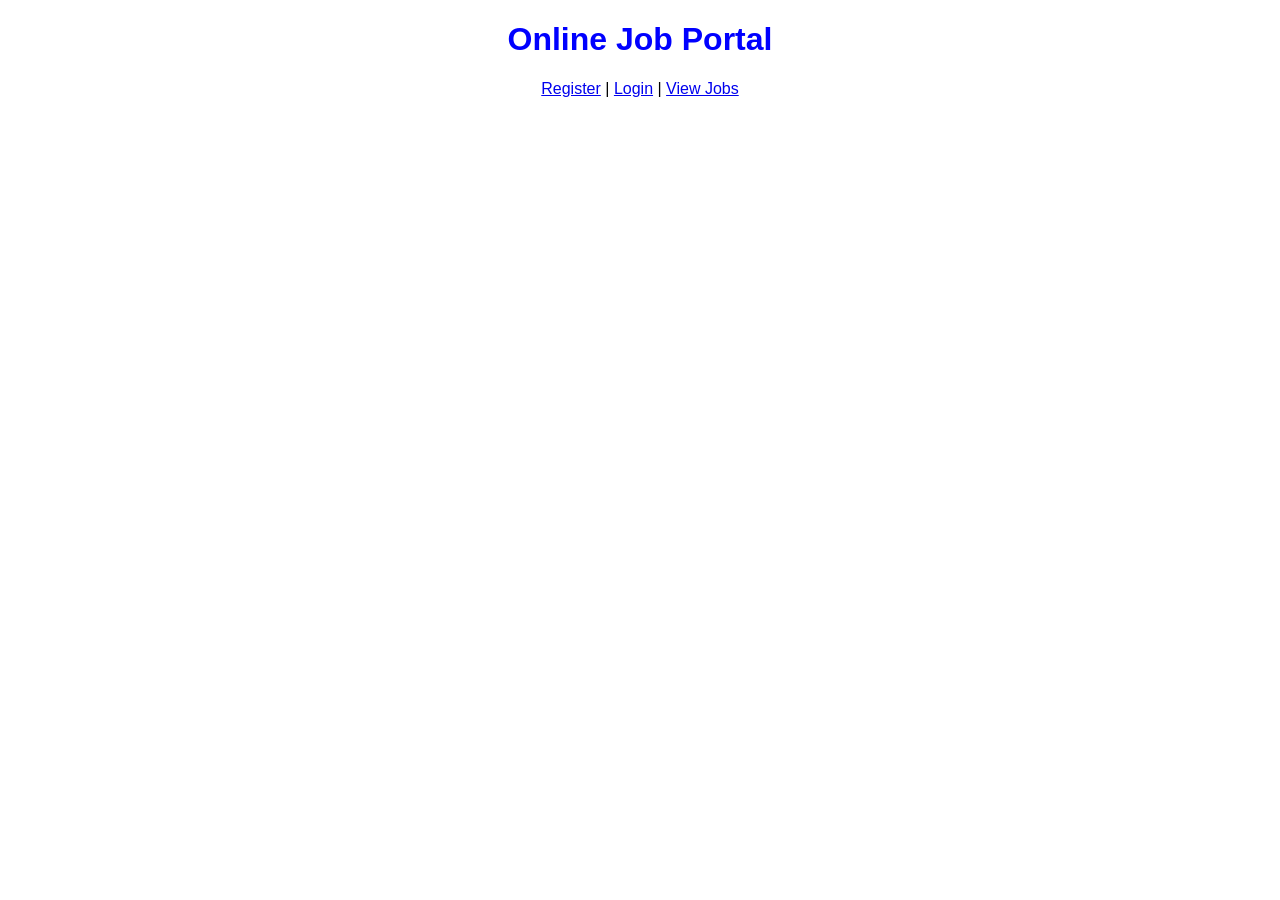
<file: index.html>
<!DOCTYPE html>
<html>
<head>
<title>Online Job Portal</title>
<link rel="stylesheet" href="style.css">
</head>

<body>

<h1>Online Job Portal</h1>

<a href="register.html">Register</a> |
<a href="login.html">Login</a> |
<a href="jobs.html">View Jobs</a>

</body>
</html>
</file>
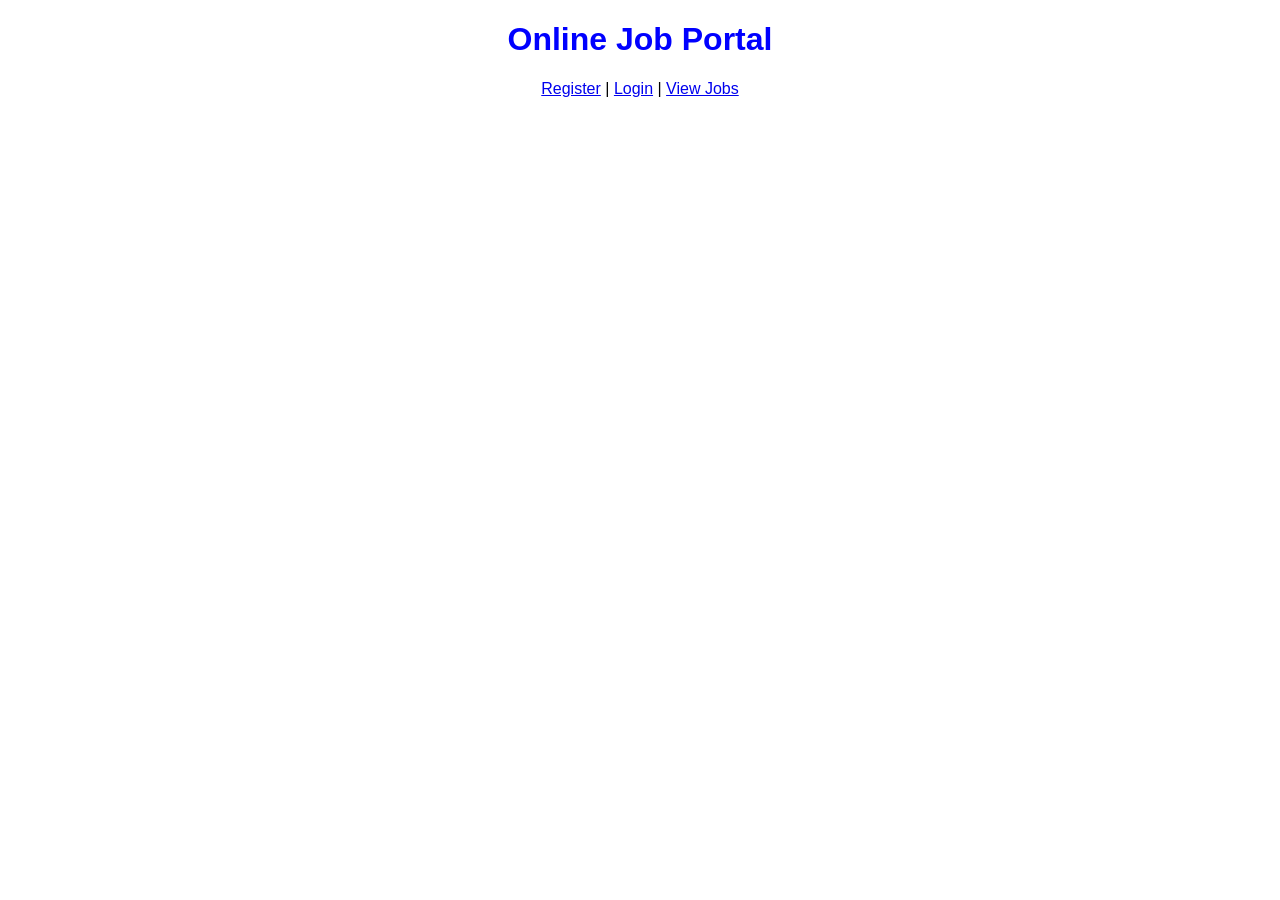
<file: jobportal/index.html>
<!DOCTYPE html>
<html>
<head>
<title>Online Job Portal</title>
<link rel="stylesheet" href="style.css">
</head>

<body>

<h1>Online Job Portal</h1>

<a href="register.html">Register</a> |
<a href="login.html">Login</a> |
<a href="jobs.html">View Jobs</a>

</body>
</html>
</file>
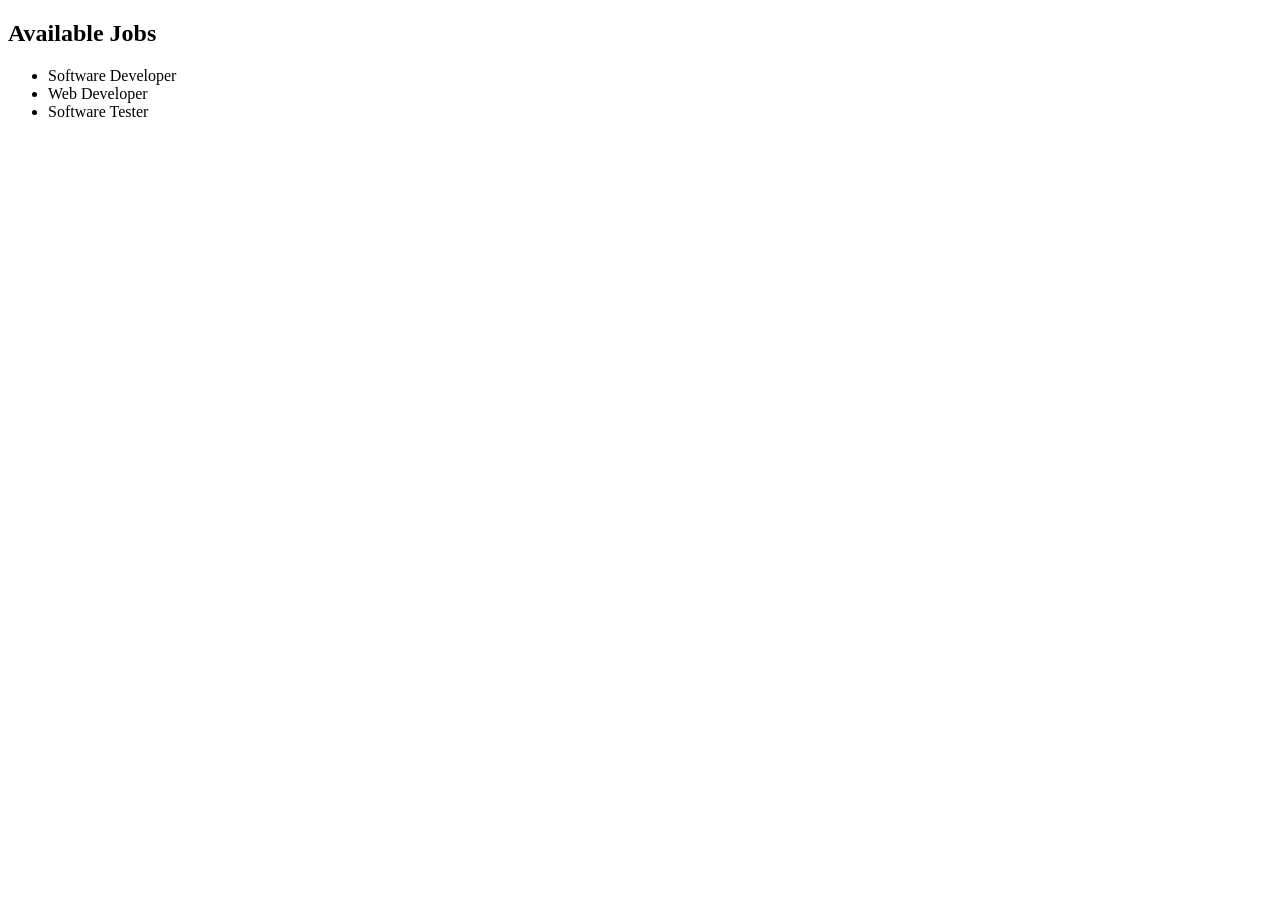
<file: jobs.html>
<!DOCTYPE html>
<html>
<head>
<title>Jobs</title>
</head>

<body>

<h2>Available Jobs</h2>

<ul>
<li>Software Developer</li>
<li>Web Developer</li>
<li>Software Tester</li>
</ul>

</body>
</html>
</file>
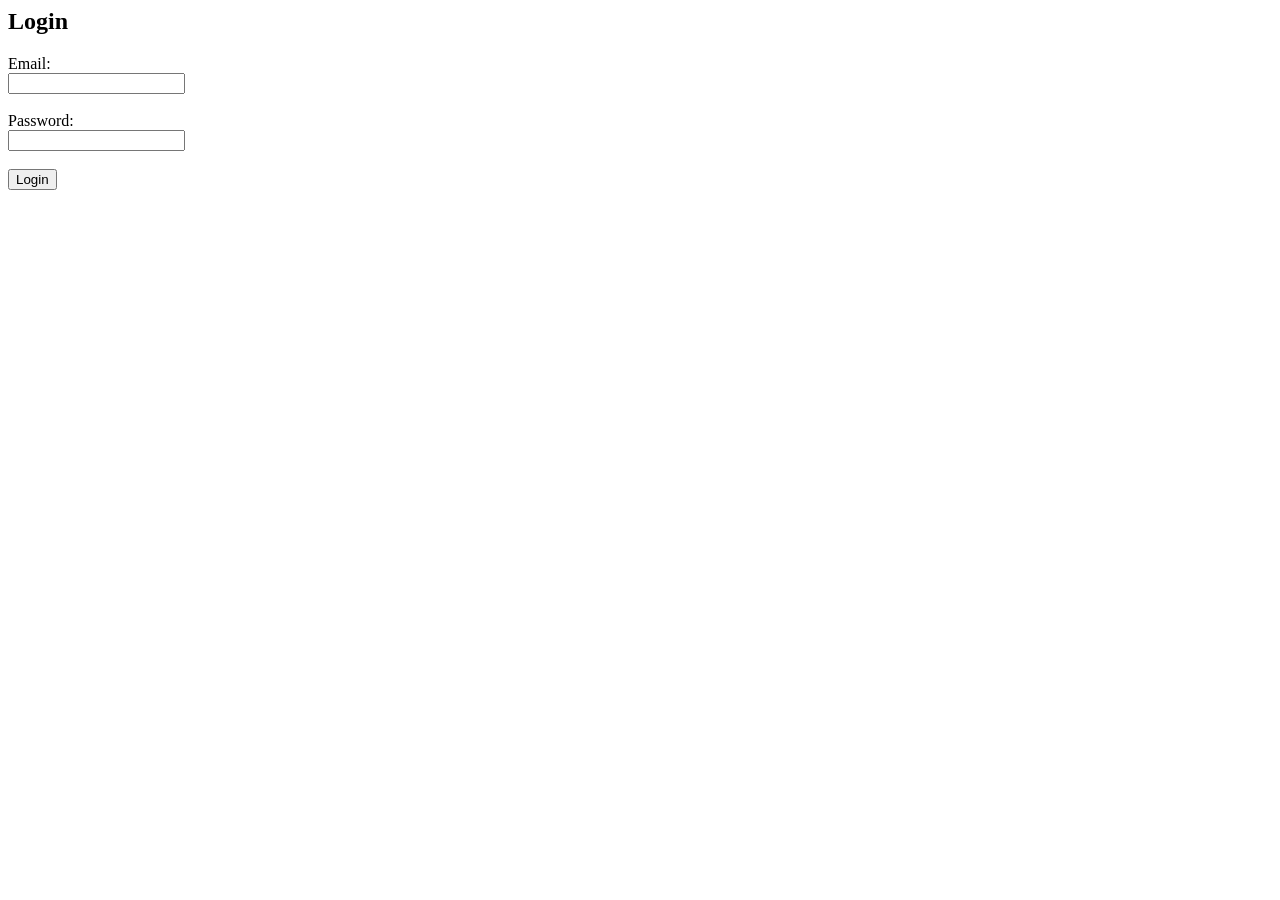
<file: login.html>
<html>
<body>

<h2>Login</h2>

<form onsubmit="loginUser(); return false;">

Email:<br>
<input type="email" id="email"><br><br>

Password:<br>
<input type="password" id="password"><br><br>

<button type="submit">Login</button>

</form>

<script src="script.js"></script>

</body>
</html>
</file>
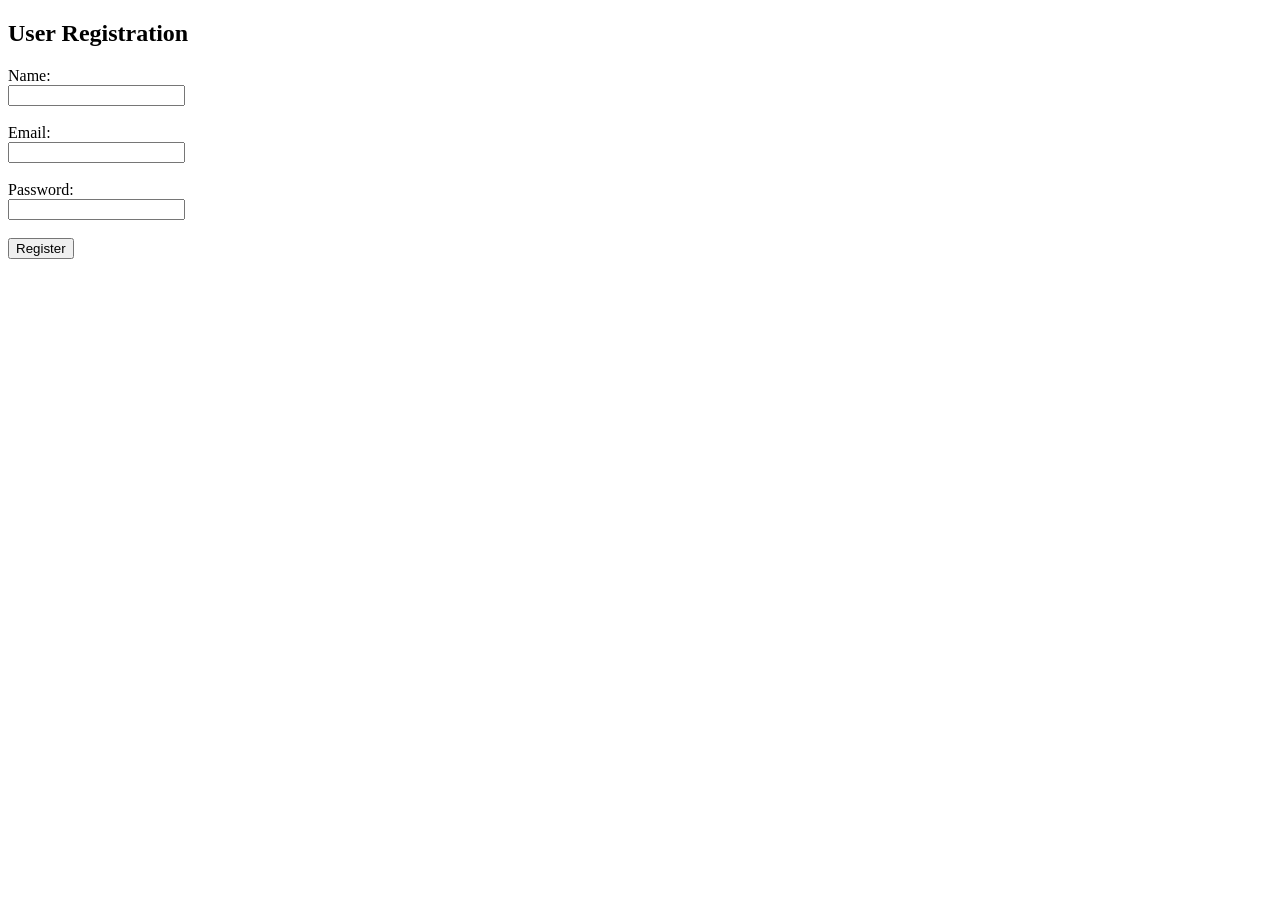
<file: register.html>
<!DOCTYPE html>
<html>
<head>
<title>Register</title>
</head>

<body>

<h2>User Registration</h2>

<form>
Name:<br>
<input type="text"><br><br>

Email:<br>
<input type="email"><br><br>

Password:<br>
<input type="password"><br><br>

<button type="submit">Register</button>

</form>

</body>
</html>
</file>
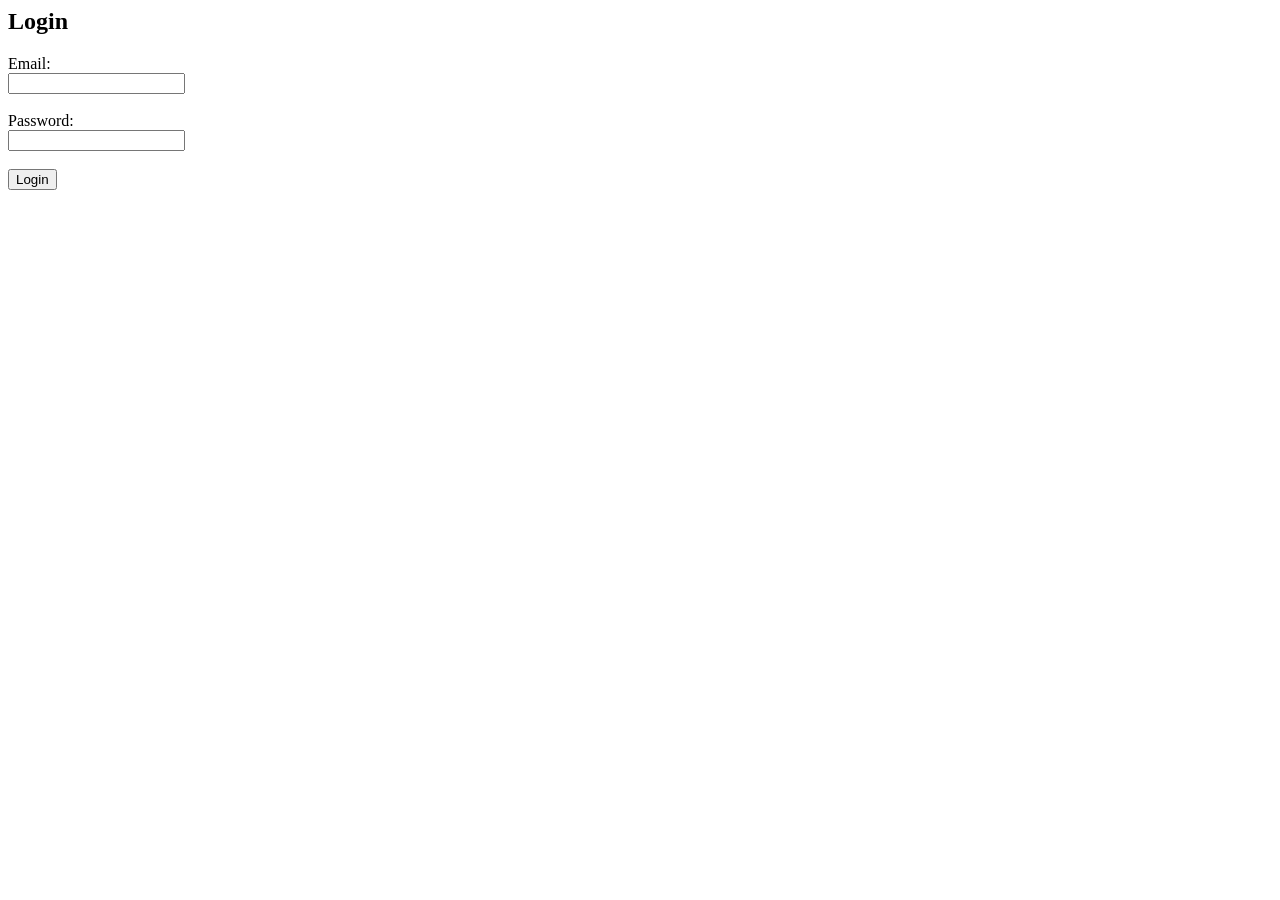
<file: jobportal/login.html>
<html>
<body>

<h2>Login</h2>

<form onsubmit="loginUser(); return false;">

Email:<br>
<input type="email" id="email"><br><br>

Password:<br>
<input type="password" id="password"><br><br>

<button type="submit">Login</button>

</form>

<script src="script.js"></script>

</body>
</html>
</file>
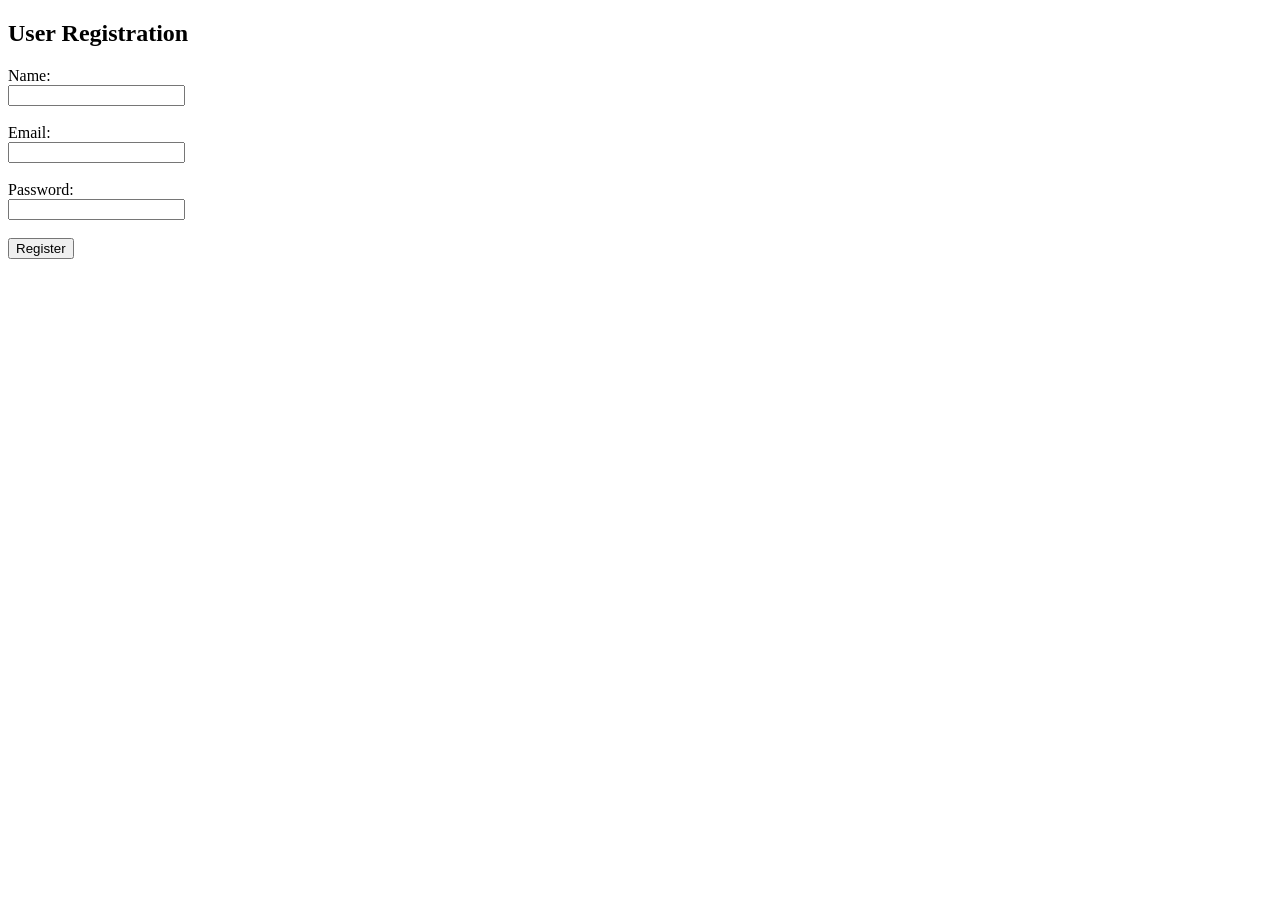
<file: jobportal/register.html>
<!DOCTYPE html>
<html>
<head>
<title>Register</title>
</head>

<body>

<h2>User Registration</h2>

<form>
Name:<br>
<input type="text"><br><br>

Email:<br>
<input type="email"><br><br>

Password:<br>
<input type="password"><br><br>

<button type="submit">Register</button>

</form>

</body>
</html>
</file>
<file: style.css>
body{
font-family: Arial;
text-align: center;
}

h1{
color: blue;
}
</file>
<file: jobportal/style.css>
body{
font-family: Arial;
text-align: center;
}

h1{
color: blue;
}
</file>
